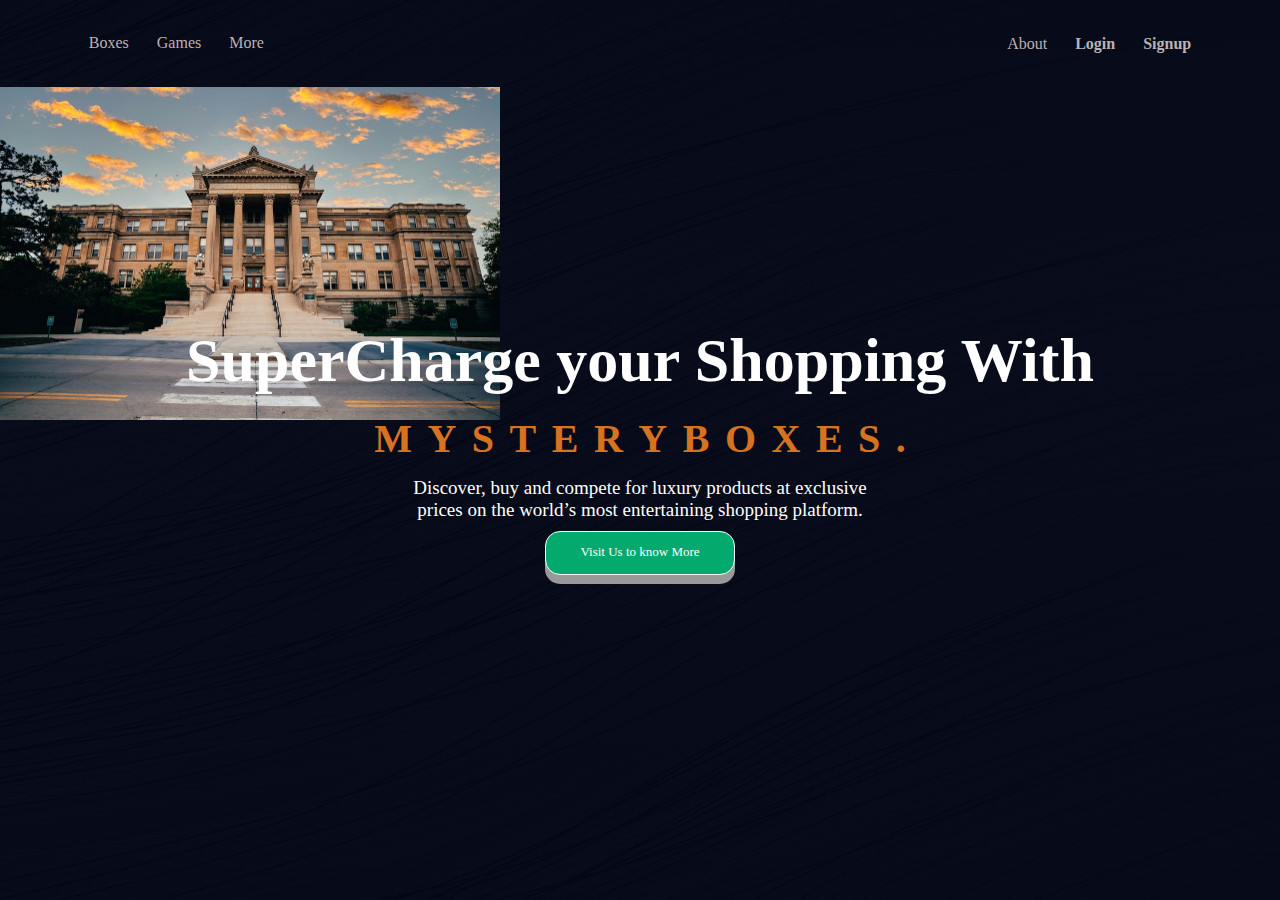
<file: index.html>
<!DOCTYPE html>
<html lang="en">
<head>
    <meta charset="UTF-8">
    <meta http-equiv="X-UA-Compatible" content="IE=edge">
    <meta name="viewport" content="width=device-width, initial-scale=1.0">
    <title>Hybe</title>
    <link rel="stylesheet" href="style.css">
</head>
<body>
    <section class="header">
        <nav>
    <div class="nav-links">
<ul>
    <li><a href="">Boxes</a></li>
    <li><a href="">Games</a></li>
    <li><a href="">More</a></li>
    <!-- <li><a href="">BLOG</a></li>
    <li><a href="">CONTACT</a></li> -->
</ul>
 </div>
 <div class="nav-rit">
    <ul>
        <li><a href="">About</a></li>
        <li><a href=""><b>Login</b></a></li>
        <li><a href=""><b>Signup</b></a></li>
    </ul>
</div>
 </nav>
 <div class="text">
    <h1><b>SuperCharge your Shopping With </b>
        <div class="waviy">
            <span style="--i:1">M</span>
            <span style="--i:2">Y</span>
            <span style="--i:3">S</span>
            <span style="--i:4">T</span>
            <span style="--i:5">E</span>
            <span style="--i:6">R</span>
            <span style="--i:7">Y</span>
            <span style="--i:8">B</span>
            <span style="--i:4">O</span>
            <span style="--i:5">X</span>
            <span style="--i:6">E</span>
            <span style="--i:7">S</span>
            <span style="--i:8">.</span>
         </div>
    </h1>
    <p>Discover, buy and compete for luxury products at exclusive <br> prices on the world’s most entertaining shopping platform.</p>
       <div class="Box">
                <a href="" class="hero-btn"> <span>Visit Us to know More</span></a>
            </div>
 </div>
 <div class="box"><img src="images/1.jpg" alt="Trulli" width="500" height="333"></div>
 </section>
</body>
</html>
</file>
<file: style.css>
*{
    margin: 0%;
    padding: 0%;
    box-sizing: border-box;
}
.header {
    min-height: 100vh;
     width: 100%;
     background-image: linear-gradient(rgba(4,9,30,0.7),rgba(4,9,30,0.7)),url(images/01.png);
     background-size:cover ;
     background-position:center;
     position: relative; 
 }
 nav{
display: flex;
padding: 2% 6%;
justify-content: space-between;
align-items: center;
 }
 nav img{
    width: 50px;
 }
 .nav-links {
    flex: 1;
    text-align: left;
 }
.nav-links ul li{
    list-style: none;
    display: inline-block;
    padding: 8px 12px;
    position: relative;
}
.nav-links ul li a {
    color: rgb(187, 178, 178);
    text-decoration: none;
    font-size: 16px;
}
.nav-rit {
    flex: 1;
    text-align: right;
 }
.nav-rit ul li{
    list-style: none;
    display: inline-block;
    padding: 8px 12px;
    position: relative;
}
.nav-rit ul li a {
    color: rgb(187, 178, 178);
    text-decoration: none;
    font-size: 16px;
}
.nav-links ul li::after{
    content: '';
    width: 0%;
    height: 2px;
    background: #f44336;
    display:block;
    margin: auto;
    transition: 0.5s;
}
.nav-links ul li:hover::after{
    width:100% ;
}
.text{
    width: 90%;
    color: #fff;
    position: absolute;
    top: 50%;
    left: 50%;
    transform: translate(-50%,-50%);
    text-align: center;
}
.text h1{
    font-size: 62px;
}
.text p{
    margin: 10px 0 10px;
    font-size: 19px;
    color:#fff;
}
.waviy {
    position: relative;
  }
  
  .waviy span {
    position: relative;
    display: inline-block;
    font-size: 40px;
    color: rgb(215, 114, 31);
    text-transform: uppercase;
    animation: flip 2s infinite;
    animation-delay: calc(.2s * var(--i))
  }
  @keyframes flip {
    0%,80% {
      transform: rotateY(360deg) 
    }
  }
  .hero-btn{
    display: inline-block;
    text-decoration: none;
    color: #fff;
    border: 1px solid #fff;
    padding: 12px 34px;
    font-size: 13px;
    background: transparent;
    position: relative;
    cursor: pointer;
    text-align: center;
    background-color: #04AA6D;
    border-radius: 15px;
    box-shadow: 0 9px #999;
}
.hero-btn::after{
    content: '';
    width: 0%;
    height: 2px;
    background: #f44336;
    display: block;
    margin: auto;
    transition: 0.5s;
}
/* .hero-btn:hover{
    border:1px solid #f44336;
    background: #f44336;
    transition: 1s;
} */
/* .hero-btn {
    border-radius: 4px;
    background-color: #f4511e;
    border: none;
    color: #FFFFFF;
    text-align: center;
    font-size: 28px;
    padding: 20px;
    width: 200px;
    transition: all 0.5s;
    cursor: pointer;
    margin: 5px;
    display: inline-block;
    text-decoration: none;
    background: transparent;
    position: relative;
   
  } */
  
  .hero-btn span {
    cursor: pointer;
    display: inline-block;
    position: relative;
    transition: 0.5s;
  }
  
  .hero-btn span:after {
    content: '\00bb';
    position: absolute;
    opacity: 0;
    top: 0;
    right: -10px;
    transition: 0.5s;
  }
  
  .hero-btn:hover span {
    padding-right: 15px;
  }
  
  .hero-btn:hover span:after {
    opacity: 1;
    right: 0;
  }
  .hero-btn:active {
    background-color: #3e8e41;
    box-shadow: 0 5px #666;
    transform: translateY(4px);
  }
 .box{
padding: 0% 0%;
text-align: left;
width: 50%;
 }
</file>
